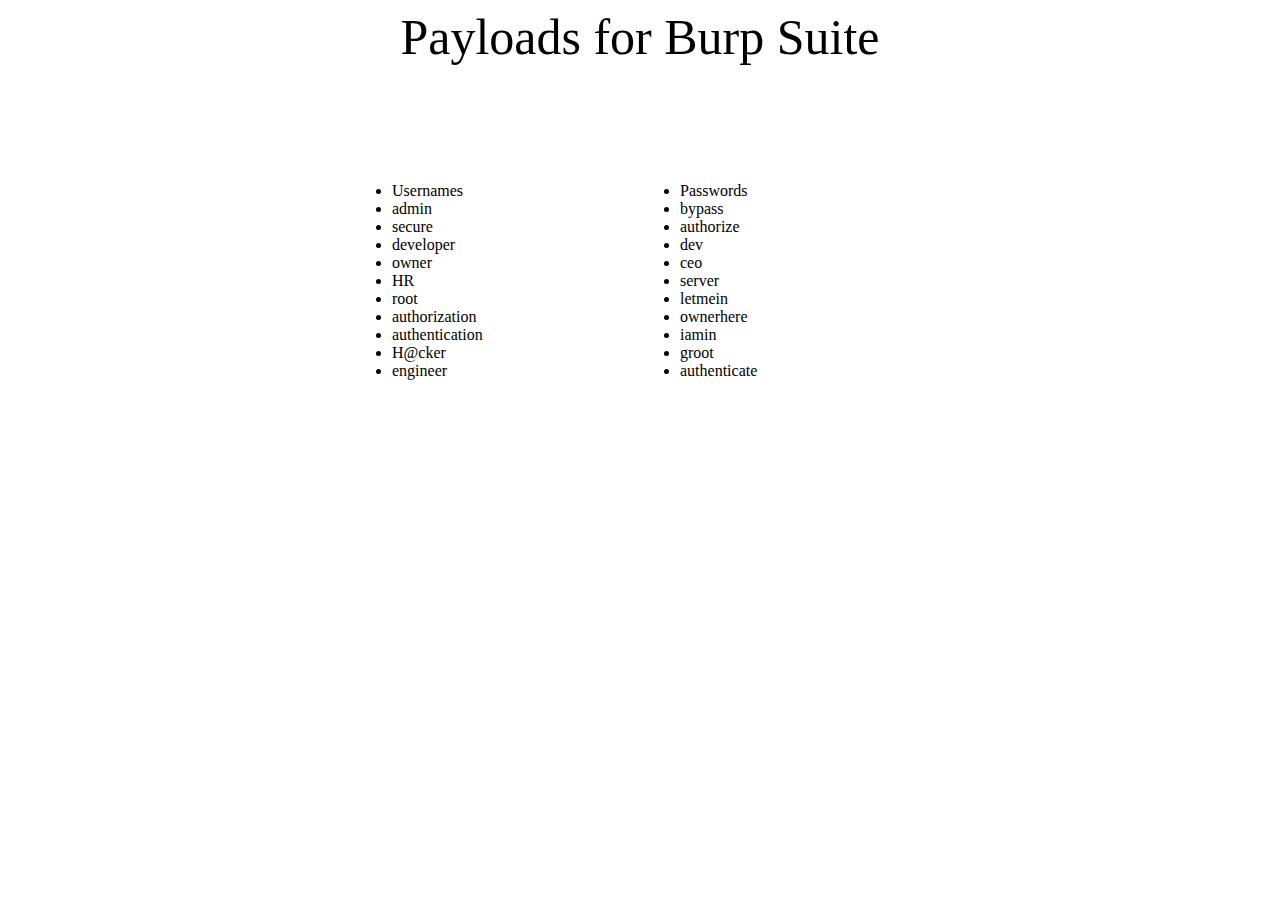
<file: payloads.html>
<!DOCTYPE html>
<html lang="en">
<head>
    <meta charset="UTF-8">
    <meta name="viewport" content="width=device-width, initial-scale=1.0">
    <title>Payloads</title>
    <link href="https://cdn.jsdelivr.net/npm/bootstrap@5.0.2/dist/css/bootstrap.min.css" rel="stylesheet" integrity="sha384-EVSTQN3/azprG1Anm3QDgpJLIm9Nao0Yz1ztcQTwFspd3yD65VohhpuuCOmLASjC" crossorigin="anonymous">
    <style>
        .creds{
            display: flex;
            justify-content: center;
            align-items: center;
            margin-top: 100px;
        }
        #head{
            font-size: 50px;

        }
    </style>
</head>
<body>
    <section id="head"><center>Payloads for Burp Suite</center></section>
    
    <div class="creds">

        <!-- Username -->
        <div class="card" style="width: 18rem;">
            <ul class="list-group list-group-flush">
              <li class="list-group-item fw-bold">Usernames</li>
              <li class="list-group-item">admin</li>
              <li class="list-group-item">secure</li>
              <li class="list-group-item">developer</li>
              <li class="list-group-item">owner</li>
              <li class="list-group-item">HR</li>
              <li class="list-group-item">root</li>
              <li class="list-group-item">authorization</li>
              <li class="list-group-item">authentication</li>
              <li class="list-group-item">H@cker</li>
              <li class="list-group-item">engineer</li>
            </ul>
          </div>

          <!-- Passwords -->
          <div class="card" style="width: 18rem;">
            <ul class="list-group list-group-flush">
              <li class="list-group-item fw-bold">Passwords</li>
              <li class="list-group-item">bypass</li>
              <li class="list-group-item">authorize</li>
              <li class="list-group-item">dev</li>
              <li class="list-group-item">ceo</li>
              <li class="list-group-item">server</li>
              <li class="list-group-item">letmein</li>
              <li class="list-group-item">ownerhere</li>
              <li class="list-group-item">iamin</li>
              <li class="list-group-item">groot</li>
              <li class="list-group-item">authenticate</li>
            </ul>
          </div>
    </div>
    
</body>
</html>
</file>
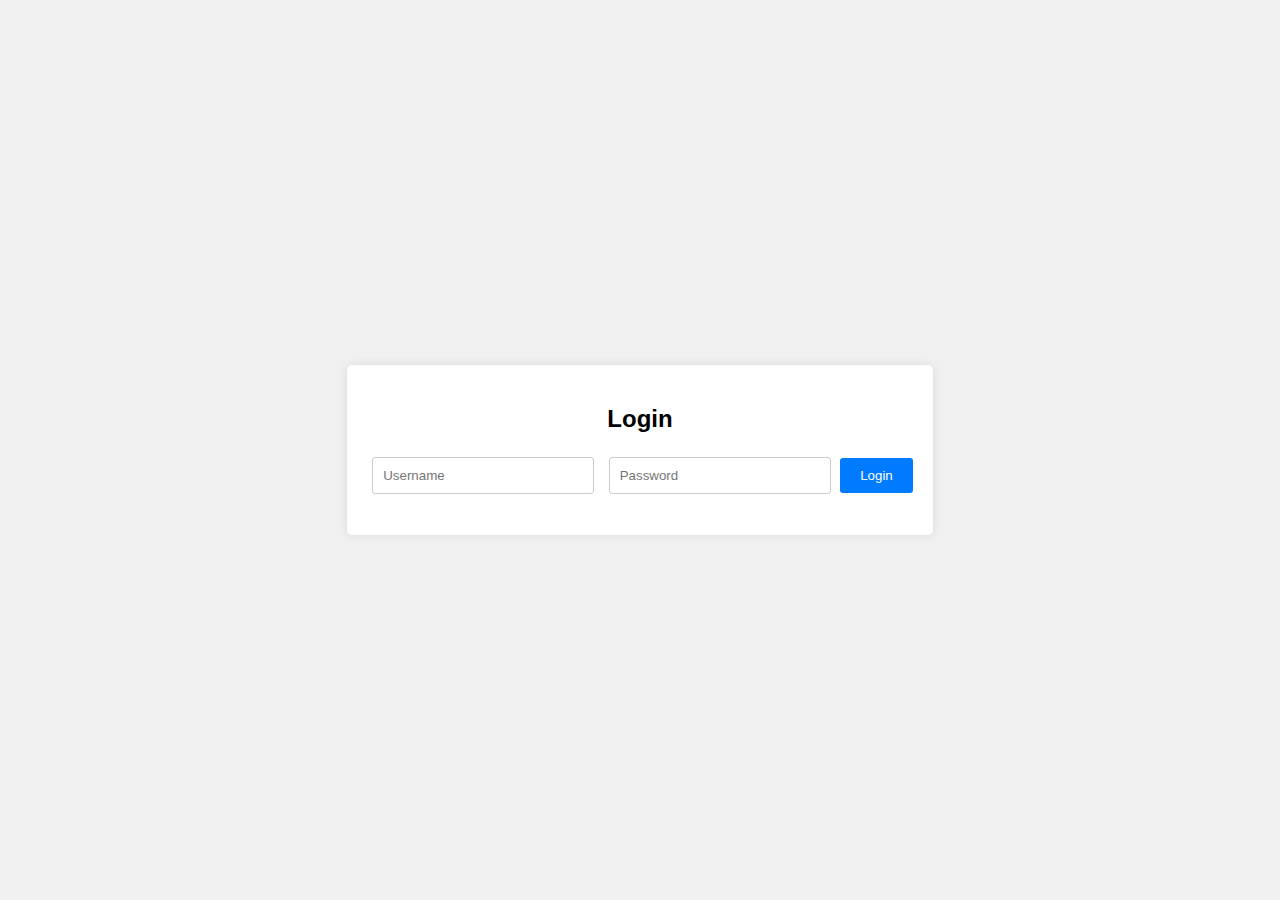
<file: Lab 1/lab1.html>
<!-- Simple Authentication -->
<!DOCTYPE html>
<html lang="en">
<head>
    <meta charset="UTF-8">
    <meta name="viewport" content="width=device-width, initial-scale=1.0">
    <title>Login</title>
    <link rel="stylesheet" href="style.css">
</head>
<body>
    <div class="login-container">
        <h2>Login</h2>
        <form id="login-form">
            <input type="text" id="username" name="username" placeholder="Username" required>
            <input type="password" id="password" name="password" placeholder="Password" required>
            <button type="submit">Login</button>
        </form>
        <p id="message"></p>
    </div>
    <script src="script.js"></script>
</body>
</html>
</file>
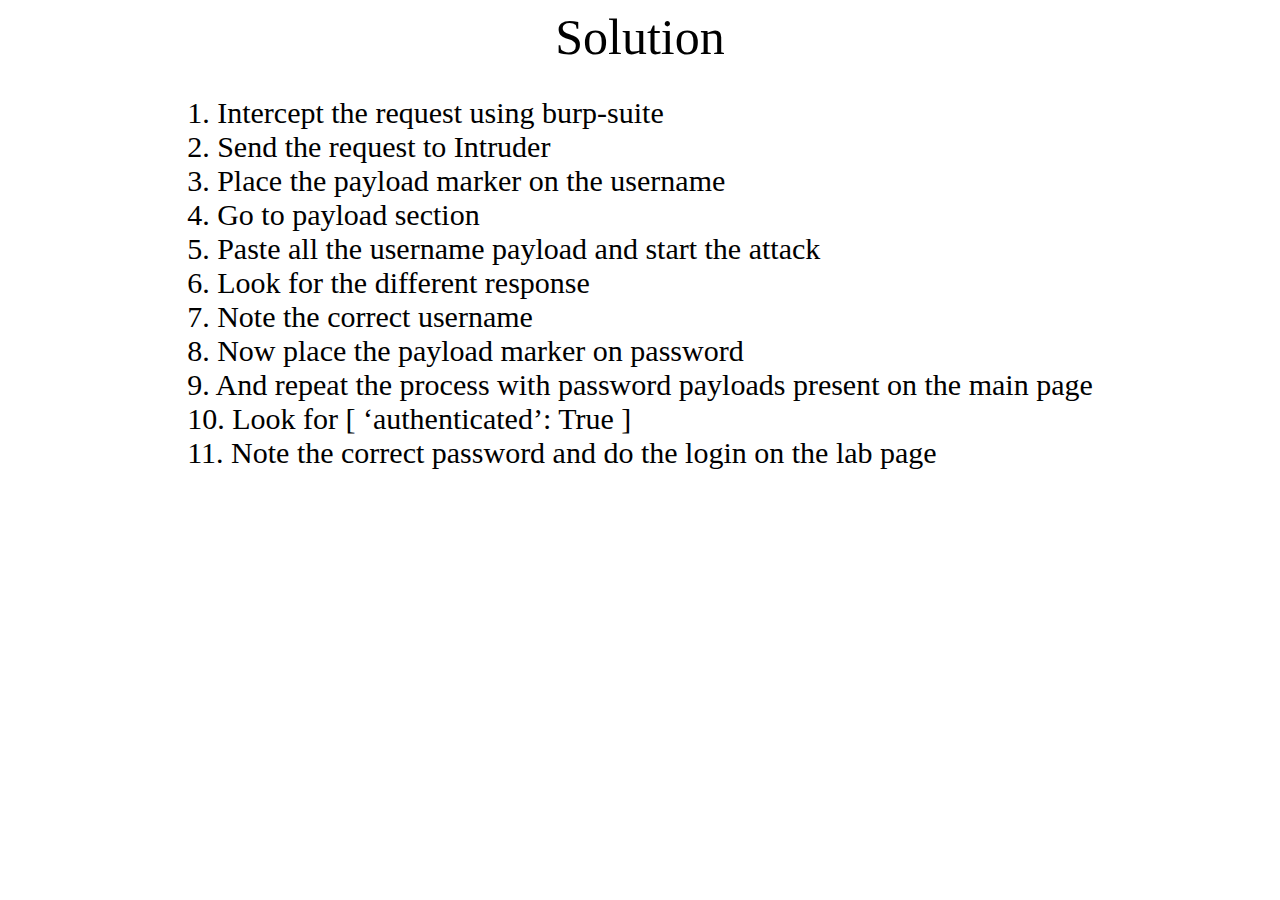
<file: Lab 1/solution.html>
<!DOCTYPE html>
<html lang="en">
<head>
    <meta charset="UTF-8">
    <meta name="viewport" content="width=device-width, initial-scale=1.0">
    <title>Solution for Lab 1</title>
    <style>
        .head{
            font-size: 50px;
        }
        .solution{
            display: flex;
            justify-content: center;
            align-items: center;
            font-size: 30px;
        }
    </style>
</head>
<body>
    <center class="head">Solution</center>
    <div class="solution">
            <p>	1. Intercept the request using burp-suite<br>
            	2. Send the request to Intruder <br>
            	3. Place the payload marker on the username <br>
                4. Go to payload section <br>
            	5. Paste all the username payload and start the attack<br>
            	6. Look for the different response <br>
            	7. Note the correct username <br>
            	8. Now place the payload marker on password <br>
            	9. And repeat the process with password payloads present on the main page<br>
            	10. Look for [ ‘authenticated’: True ] <br>
            	11. Note the correct password and do the login on the lab page
            </p>
    </div>
    
</body>
</html>
</file>
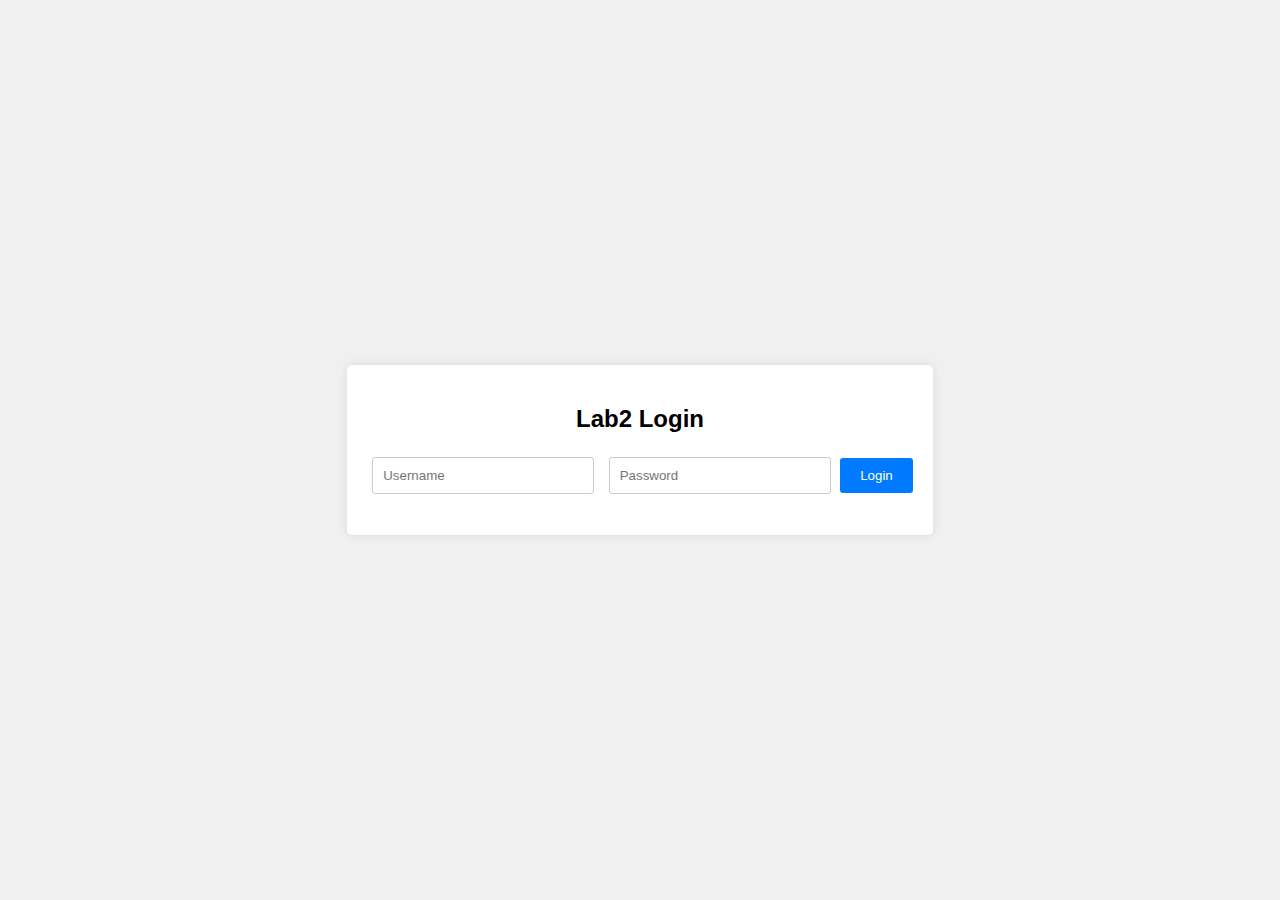
<file: Lab 2/lab2.html>
<!-- IP Based Rate Limiting -->
<!DOCTYPE html>
<html lang="en">
<head>
    <meta charset="UTF-8">
    <meta name="viewport" content="width=device-width, initial-scale=1.0">
    <title>Login</title>
    <link rel="stylesheet" href="style.css">
</head>
<body>
    <div class="login-container">
        <h2>Lab2 Login</h2>
        <form id="login-form">
            <input type="text" id="username" name="username" placeholder="Username" required>
            <input type="password" id="password" name="password" placeholder="Password" required>
            <button type="submit">Login</button>
        </form>
        <p id="message"></p>
    </div>
    <script src="script.js"></script>
</body>
</html>
</file>
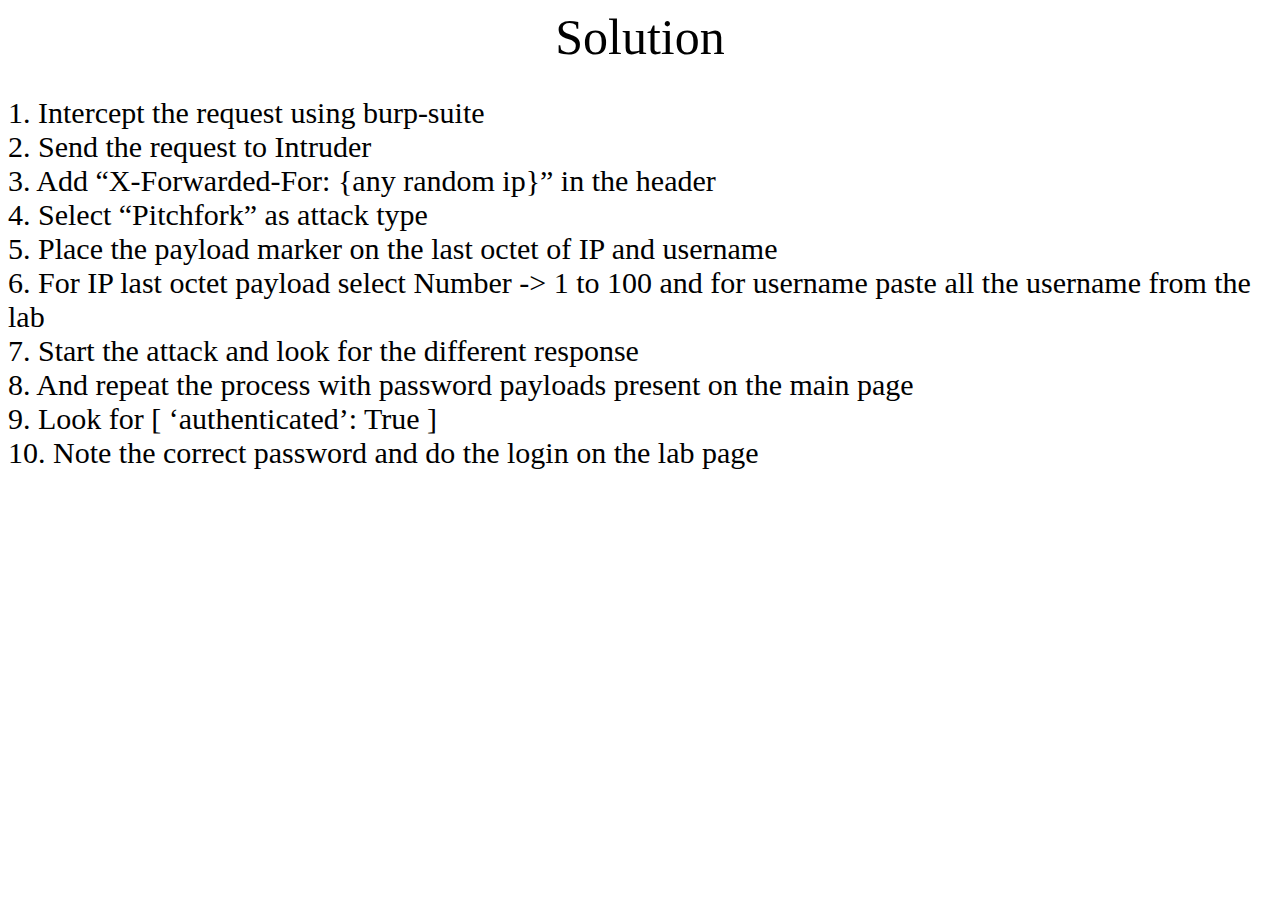
<file: Lab 2/solution.html>
<!DOCTYPE html>
<html lang="en">
<head>
    <meta charset="UTF-8">
    <meta name="viewport" content="width=device-width, initial-scale=1.0">
    <title>Solution for Lab 2</title>
    <style>
        .head{
            font-size: 50px;
        }
        .solution{
            display: flex;
            justify-content: center;
            align-items: center;
            font-size: 30px;
        }
    </style>
</head>
<body>
    <center class="head">Solution</center>
    <div class="solution">
            <p>	1.	Intercept the request using burp-suite <br>
                2.	Send the request to Intruder <br>
                3.	Add “X-Forwarded-For: {any random ip}” in the  header<br>
                4.	Select “Pitchfork” as attack type<br>
                5.	Place the payload marker on the last octet of IP and username<br>
                6.	For IP last octet payload select Number -> 1 to 100 and for username paste all the username from the lab <br>
                7.	Start the attack and look for the different response <br>
                8.	And repeat the process with password payloads present on the main page<br>
                9.	Look for [ ‘authenticated’: True ] <br>
                10.	 Note the correct password and do the login on the lab page
                
            </p>
    </div>
    
</body>
</html>
</file>
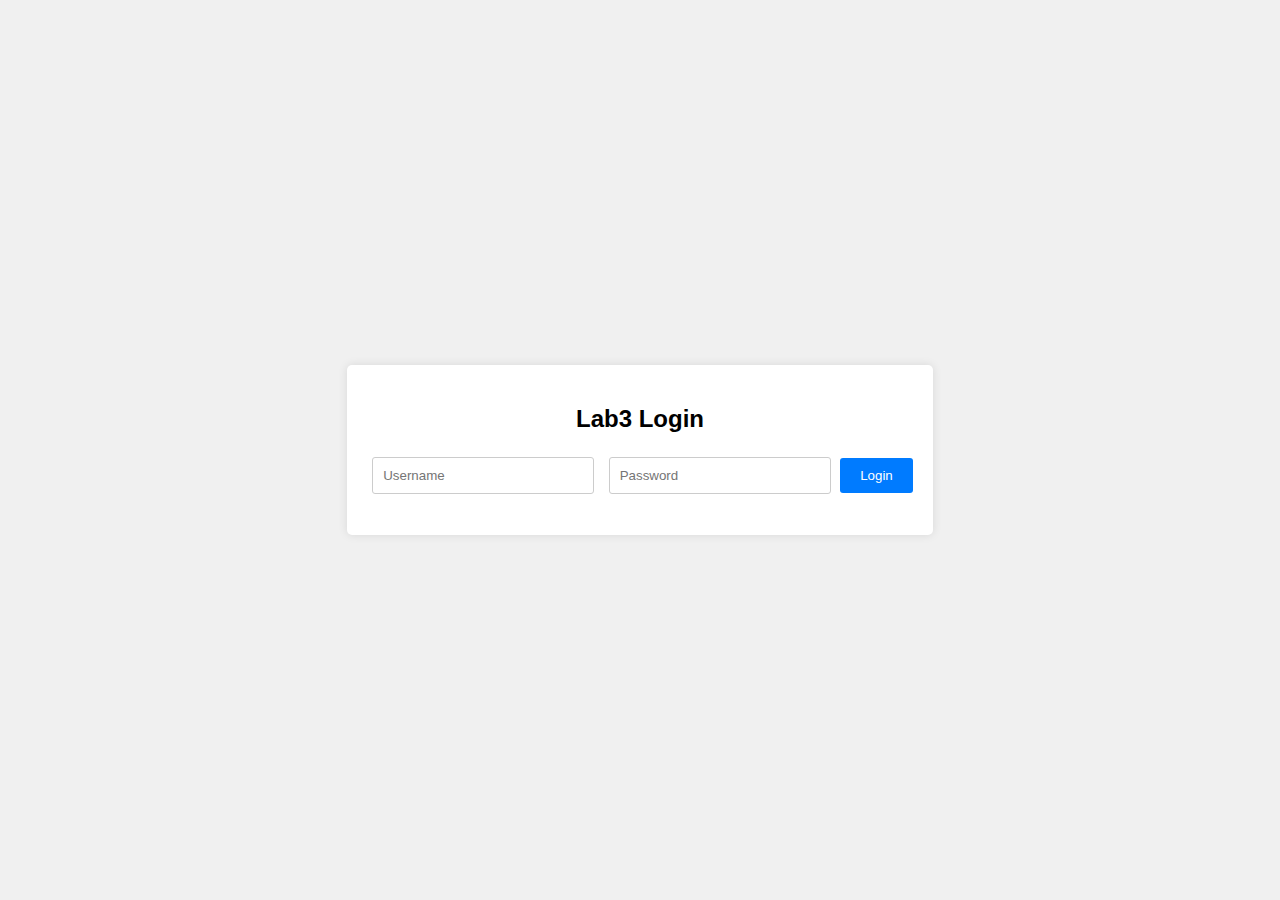
<file: Lab 3/Lab3.html>
<!-- Username Based Rate Limiting -->
<!DOCTYPE html>
<html lang="en">
<head>
    <meta charset="UTF-8">
    <meta name="viewport" content="width=device-width, initial-scale=1.0">
    <title>Login</title>
    <link rel="stylesheet" href="style.css">
</head>
<body>
    <div class="login-container">
        <h2>Lab3 Login</h2>
        <form id="login-form">
            <input type="text" id="username" name="username" placeholder="Username" required>
            <input type="password" id="password" name="password" placeholder="Password" required>
            <button type="submit">Login</button>
        </form>
        <p id="message"></p>
    </div>
    <script src="script.js"></script>
</body>
</html>
</file>
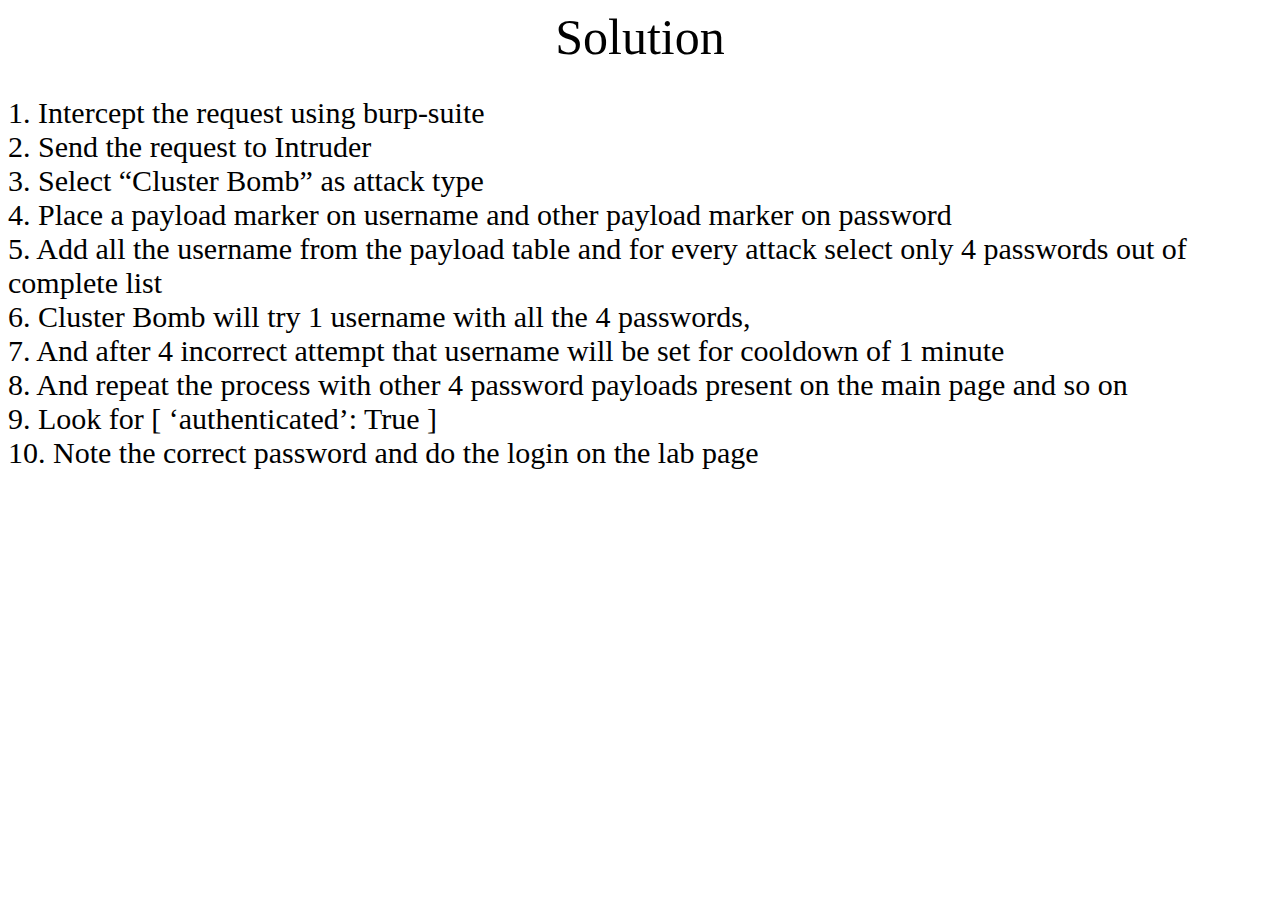
<file: Lab 3/solution.html>
<!DOCTYPE html>
<html lang="en">
<head>
    <meta charset="UTF-8">
    <meta name="viewport" content="width=device-width, initial-scale=1.0">
    <title>Solution for Lab 3</title>
    <style>
        .head{
            font-size: 50px;
        }
        .solution{
            display: flex;
            justify-content: center;
            align-items: center;
            font-size: 30px;
        }
    </style>
</head>
<body>
    <center class="head">Solution</center>
    <div class="solution">
            <p>	1.	Intercept the request using burp-suite<br>
                2.	Send the request to Intruder <br>
                3.	Select “Cluster Bomb” as attack type<br>
                4.	Place a payload marker on username and other payload marker on password <br>
                5.	Add all the username from the payload table and for every attack select only 4 passwords out of complete list<br>
                6.	Cluster Bomb will try 1 username with all the 4 passwords,<br>
                7.  And after 4 incorrect attempt that username will be set for cooldown of 1 minute<br>
                8.	And repeat the process with other 4 password payloads present on the main page and so on<br>
                9.	Look for [ ‘authenticated’: True ] <br>
                10.	 Note the correct password and do the login on the lab page<br>                
            </p>
    </div>
    
</body>
</html>
</file>
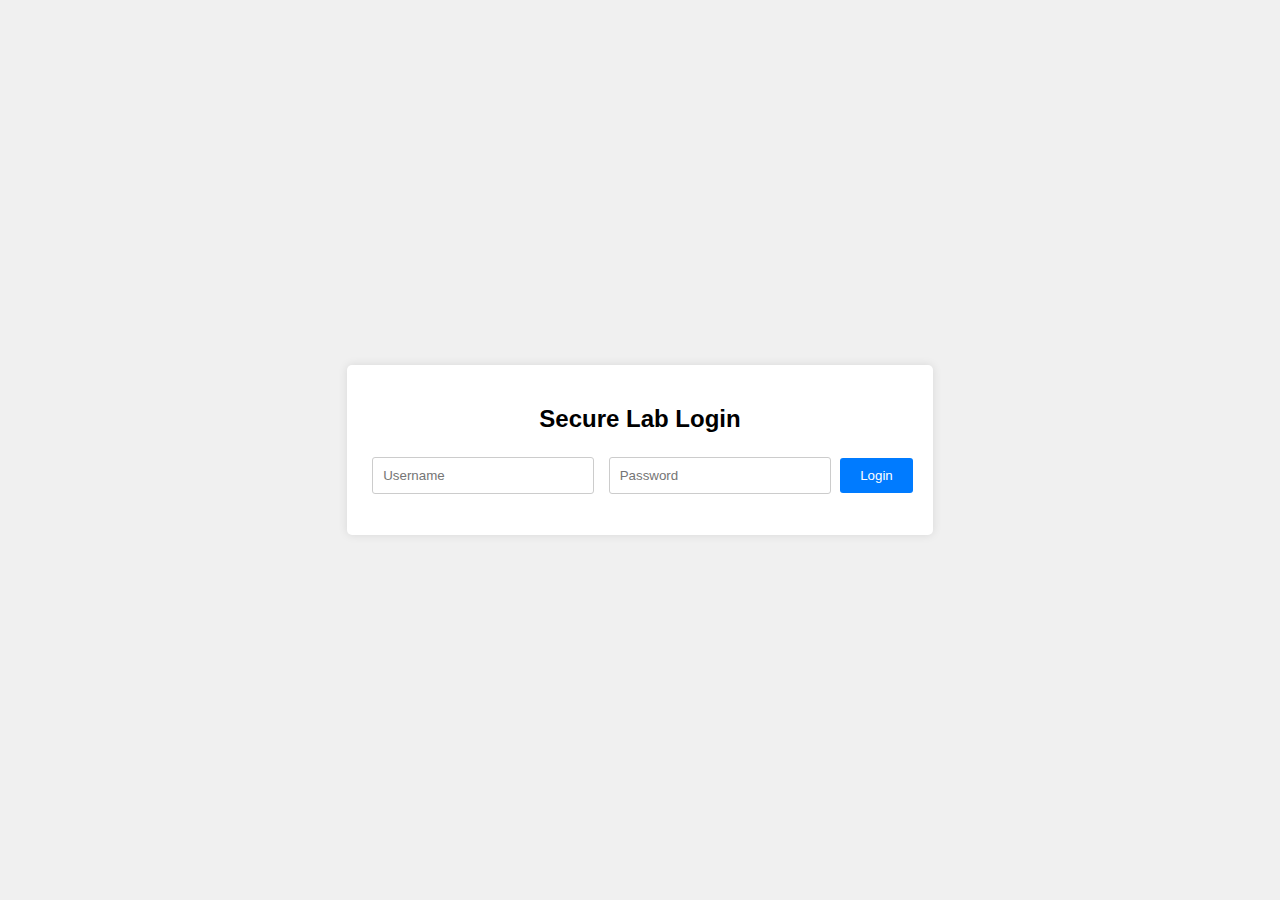
<file: SecureLab/Lab4.html>
<!-- Secure Lab -->
<!DOCTYPE html>
<html lang="en">
<head>
    <meta charset="UTF-8">
    <meta name="viewport" content="width=device-width, initial-scale=1.0">
    <title>Login</title>
    <link rel="stylesheet" href="style.css">
</head>
<body>
    <div class="login-container">
        <h2>Secure Lab Login</h2>
        <form id="login-form">
            <input type="text" id="username" name="username" placeholder="Username" required>
            <input type="password" id="password" name="password" placeholder="Password" required>
            <button type="submit">Login</button>
        </form>
        <p id="message"></p>
    </div>
    <script src="script.js"></script>
</body>
</html>
</file>
<file: Lab 1/style.css>
body {
    font-family: Arial, sans-serif;
    display: flex;
    justify-content: center;
    align-items: center;
    height: 100vh;
    margin: 0;
    background-color: #f0f0f0;
}

.login-container {
    text-align: center;
    background-color: #fff;
    padding: 20px;
    border-radius: 5px;
    box-shadow: 0 0 10px rgba(0, 0, 0, 0.1);
}

input {
    padding: 10px;
    margin: 5px;
    width: 200px;
    border: 1px solid #ccc;
    border-radius: 3px;
}

button {
    padding: 10px 20px;
    background-color: #007bff;
    color: #fff;
    border: none;
    border-radius: 3px;
    cursor: pointer;
}

button:hover {
    background-color: #0056b3;
}

#message {
    margin-top: 10px;
    font-weight: bold;
}
</file>
<file: Lab 2/style.css>
body {
    font-family: Arial, sans-serif;
    display: flex;
    justify-content: center;
    align-items: center;
    height: 100vh;
    margin: 0;
    background-color: #f0f0f0;
}

.login-container {
    text-align: center;
    background-color: #fff;
    padding: 20px;
    border-radius: 5px;
    box-shadow: 0 0 10px rgba(0, 0, 0, 0.1);
}

input {
    padding: 10px;
    margin: 5px;
    width: 200px;
    border: 1px solid #ccc;
    border-radius: 3px;
}

button {
    padding: 10px 20px;
    background-color: #007bff;
    color: #fff;
    border: none;
    border-radius: 3px;
    cursor: pointer;
}

button:hover {
    background-color: #0056b3;
}

#message {
    margin-top: 10px;
    font-weight: bold;
}
</file>
<file: Lab 3/style.css>
body {
    font-family: Arial, sans-serif;
    display: flex;
    justify-content: center;
    align-items: center;
    height: 100vh;
    margin: 0;
    background-color: #f0f0f0;
}

.login-container {
    text-align: center;
    background-color: #fff;
    padding: 20px;
    border-radius: 5px;
    box-shadow: 0 0 10px rgba(0, 0, 0, 0.1);
}

input {
    padding: 10px;
    margin: 5px;
    width: 200px;
    border: 1px solid #ccc;
    border-radius: 3px;
}

button {
    padding: 10px 20px;
    background-color: #007bff;
    color: #fff;
    border: none;
    border-radius: 3px;
    cursor: pointer;
}

button:hover {
    background-color: #0056b3;
}

#message {
    margin-top: 10px;
    font-weight: bold;
}
</file>
<file: SecureLab/style.css>
body {
    font-family: Arial, sans-serif;
    display: flex;
    justify-content: center;
    align-items: center;
    height: 100vh;
    margin: 0;
    background-color: #f0f0f0;
}

.login-container {
    text-align: center;
    background-color: #fff;
    padding: 20px;
    border-radius: 5px;
    box-shadow: 0 0 10px rgba(0, 0, 0, 0.1);
}

input {
    padding: 10px;
    margin: 5px;
    width: 200px;
    border: 1px solid #ccc;
    border-radius: 3px;
}

button {
    padding: 10px 20px;
    background-color: #007bff;
    color: #fff;
    border: none;
    border-radius: 3px;
    cursor: pointer;
}

button:hover {
    background-color: #0056b3;
}

#message {
    margin-top: 10px;
    font-weight: bold;
}
</file>
